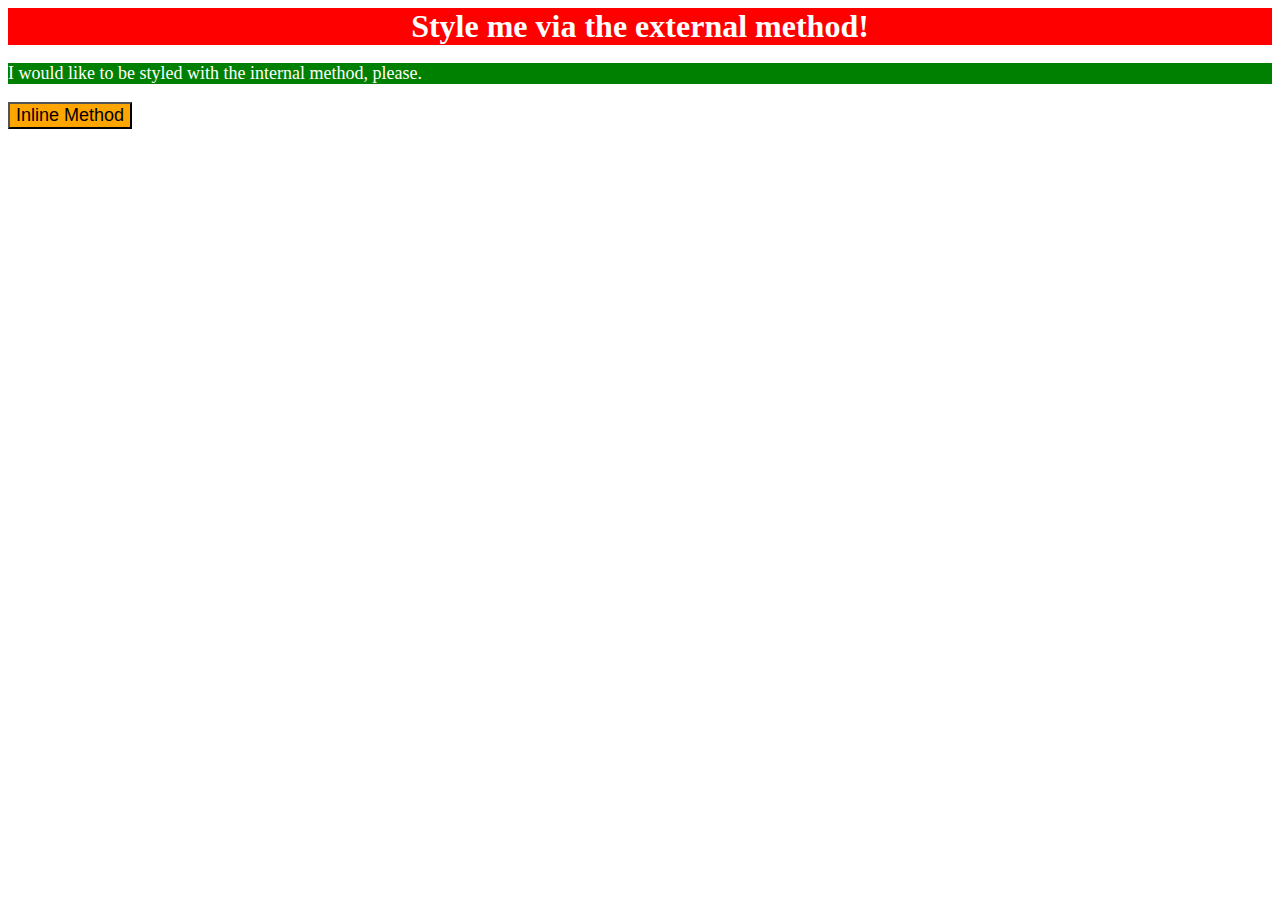
<file: foundations/intro-to-css/01-css-methods/index.html>
<!DOCTYPE html>
<html lang="en">
  <head>
    <meta charset="UTF-8">
    <meta http-equiv="X-UA-Compatible" content="IE=edge">
    <meta name="viewport" content="width=device-width, initial-scale=1.0">
    <link rel="stylesheet" href="styles.css">
    <title>Methods for Adding CSS</title>
    <style>
      button{
        background-color: orange;
        font-size: 18px;
      }
    </style>
  </head>
  <body>
    <div>Style me via the external method!</div>
    <p>I would like to be styled with the internal method, please.</p>
    <button style="background-color: orange; font-size: 18px;">Inline Method</button>
  </body>
</html>
</file>
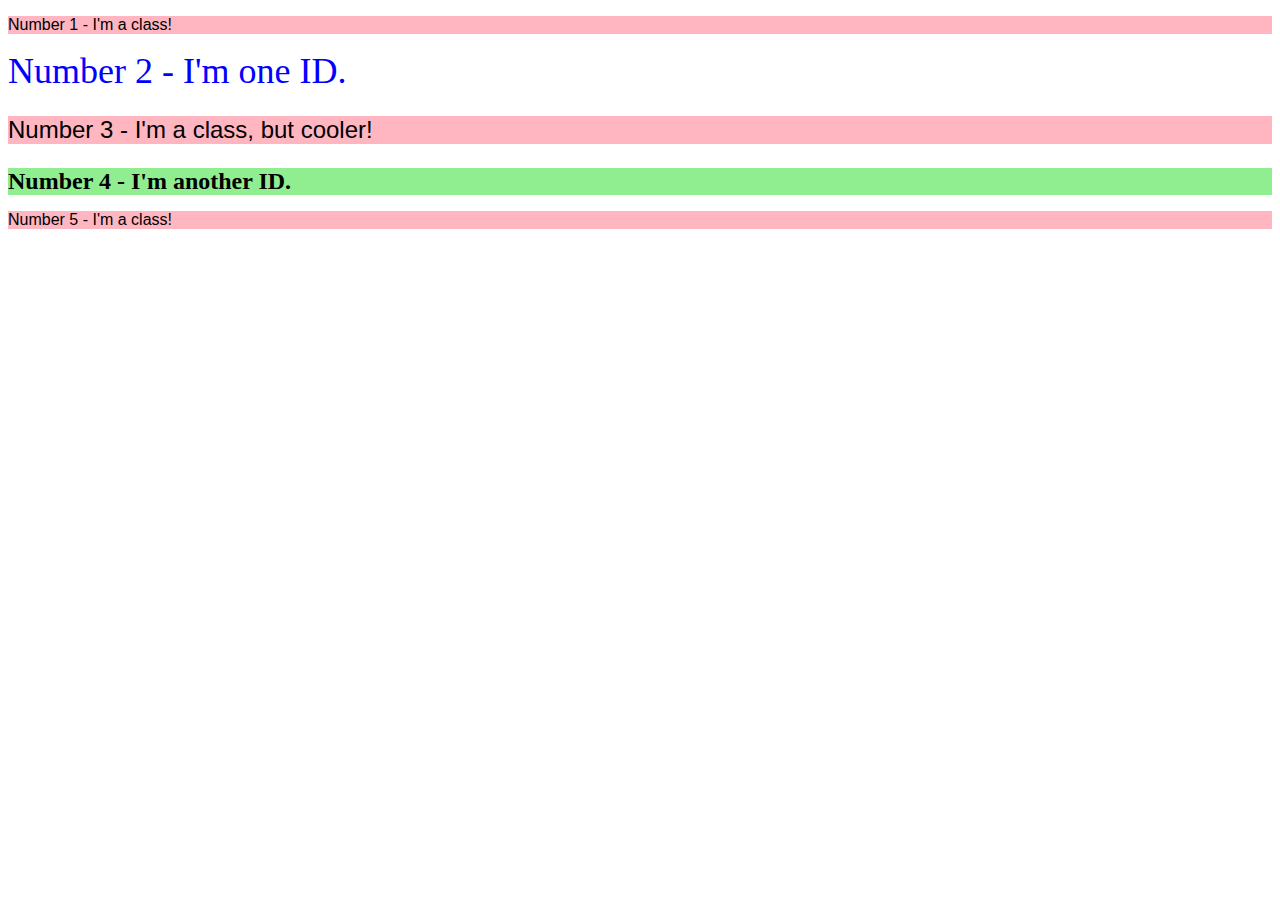
<file: foundations/intro-to-css/02-class-id-selectors/index.html>
<!DOCTYPE html>
<html lang="en">
  <head>
    <meta charset="UTF-8">
    <meta http-equiv="X-UA-Compatible" content="IE=edge">
    <meta name="viewport" content="width=device-width, initial-scale=1.0">
    <title>Class and ID Selectors</title>
    <link rel="stylesheet" href="style.css">
  </head>
  <body>
    <p class="odd">Number 1 - I'm a class!</p>
    <div id="two">Number 2 - I'm one ID.</div>
    <p class="odd ajust-font-size">Number 3 - I'm a class, but cooler!</p>
    <div id="four" class="ajust-font-size">Number 4 - I'm another ID.</div>
    <p class="odd">Number 5 - I'm a class!</p>
  </body>
</html>
</file>
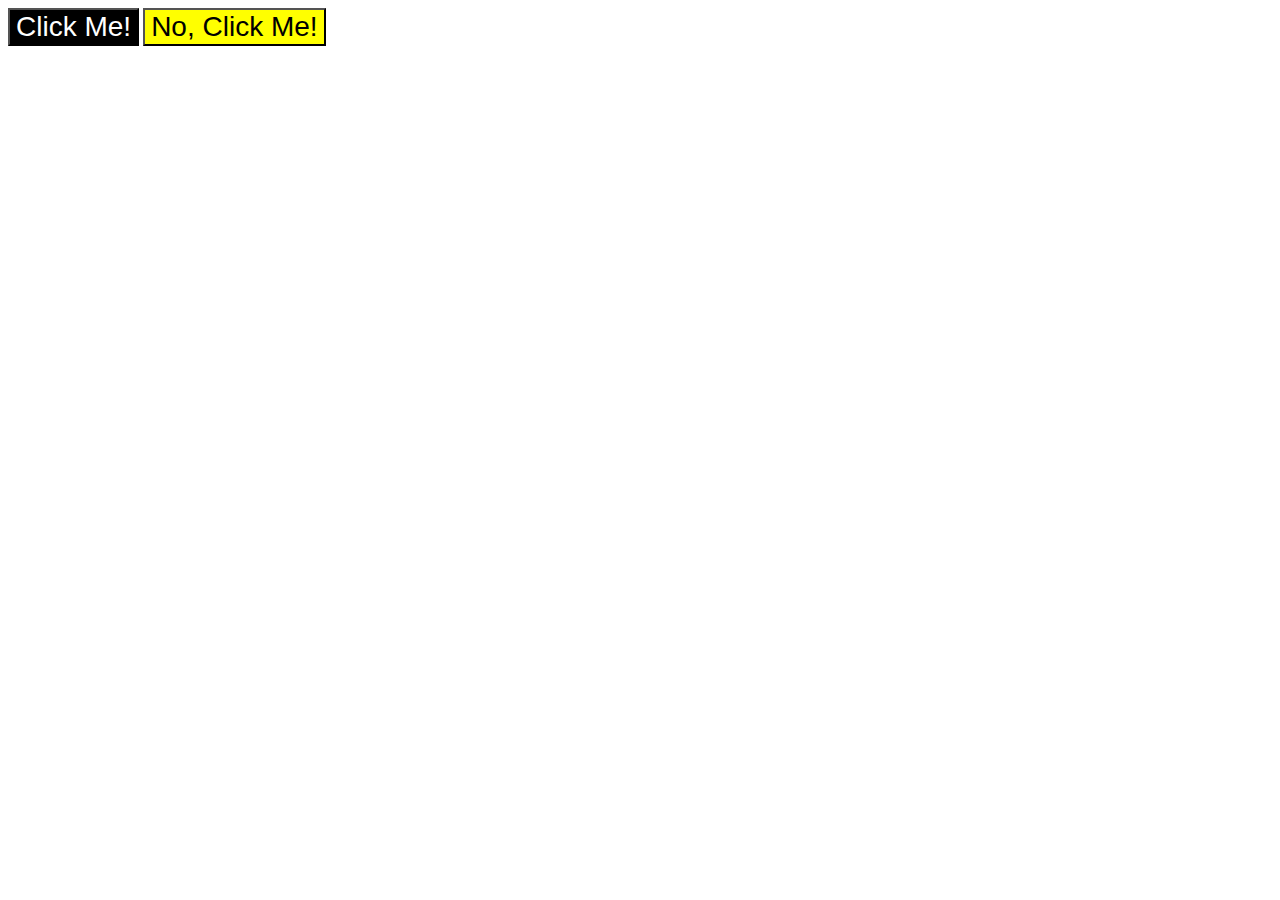
<file: foundations/intro-to-css/03-grouping-selectors/index.html>
<!DOCTYPE html>
<html lang="en">
  <head>
    <meta charset="UTF-8">
    <meta http-equiv="X-UA-Compatible" content="IE=edge">
    <meta name="viewport" content="width=device-width, initial-scale=1.0">
    <title>Grouping Selectors</title>
    <link rel="stylesheet" href="style.css">
  </head>
  <body>
    <button id="click">Click Me!</button>
    <button id="no-click">No, Click Me!</button>
  </body>
</html>
</file>
<file: foundations/intro-to-css/01-css-methods/styles.css>
div{
    background-color: red;
    color: white;
    font-size: 32px;
    text-align: center;
    font-weight: bold;
}
p {
    background-color: green;
    color: white;
    font-size: 18px;
}
</file>
<file: foundations/intro-to-css/02-class-id-selectors/style.css>
/* Add CSS Styling */
.odd {
    background-color: lightpink;
    font-family: Verdana, DeyaVu Sans, sans-serif;
}
#two{
    color: blue;
    font-size: 36px;
}
.odd.ajust-font-size{
    font-size: 24px;
}
#four{
    background-color: lightgreen;
    font-size: 24px;
    font-weight: bold;
}
</file>
<file: foundations/intro-to-css/03-grouping-selectors/style.css>
/* Add CSS Styling */
#click,#no-click{
    font-family: Helvetica, 'Times New Roman',sans-serif;
    font-size: 28px;
}
#click{
    background-color: black;
    color: white;
}
#no-click{
    background-color: yellow;
    color: black;
}
</file>
